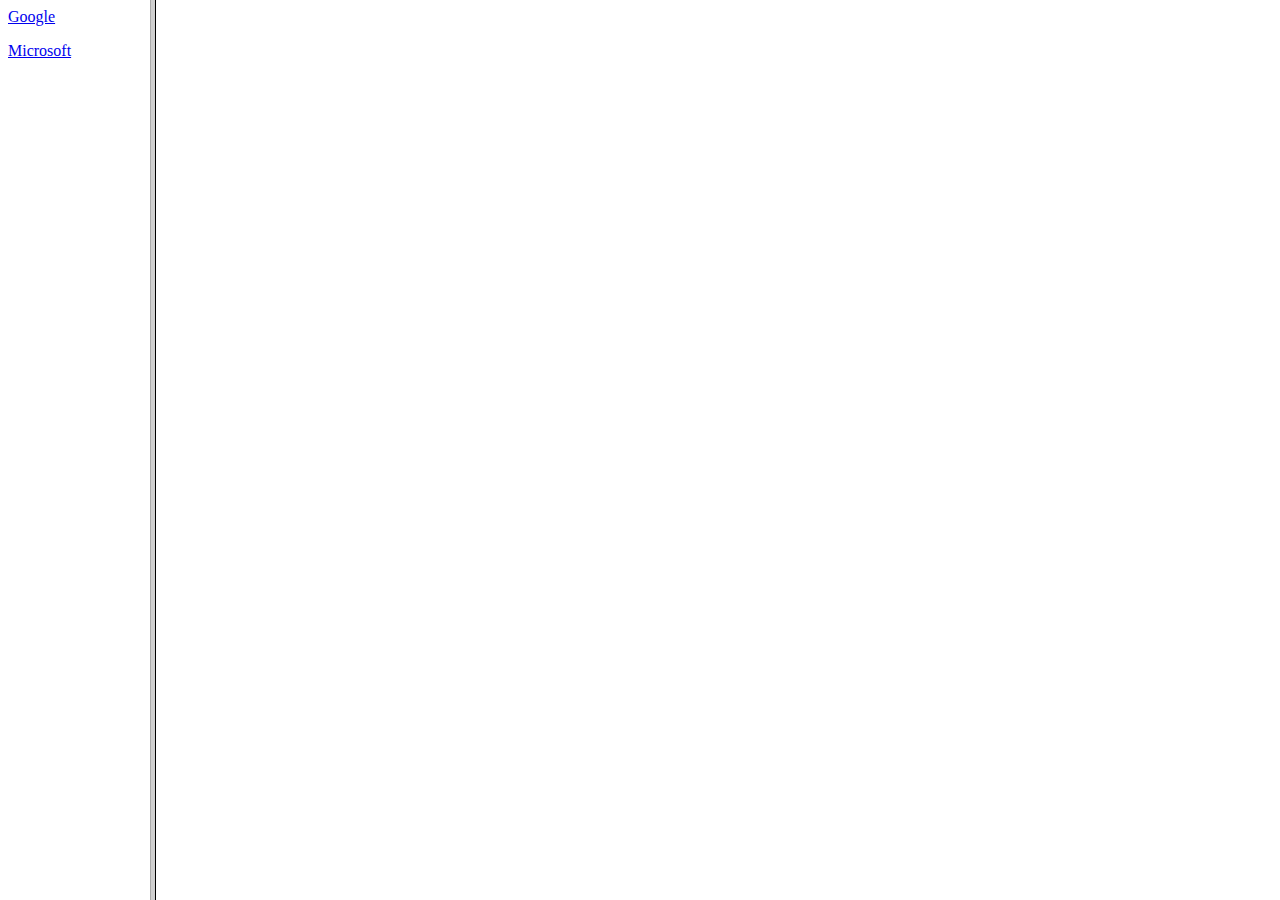
<file: tests/html/CrossDomainFrameset.html>
<!-- saved from url=(0029)http://watin.sourceforge.net/ -->
<html>
    <head>
        <title>Contents Frameset</title>
		<meta http-equiv="X-UA-Compatible" content="IE=edge" />
    </head>
    <frameset cols="150,*" >
        <frame name="contents" id="contentsid" src="Index.html">
        <frame name="main" id="mainid" src="http://www.google.com">
    </frameset>
</html>
</file>
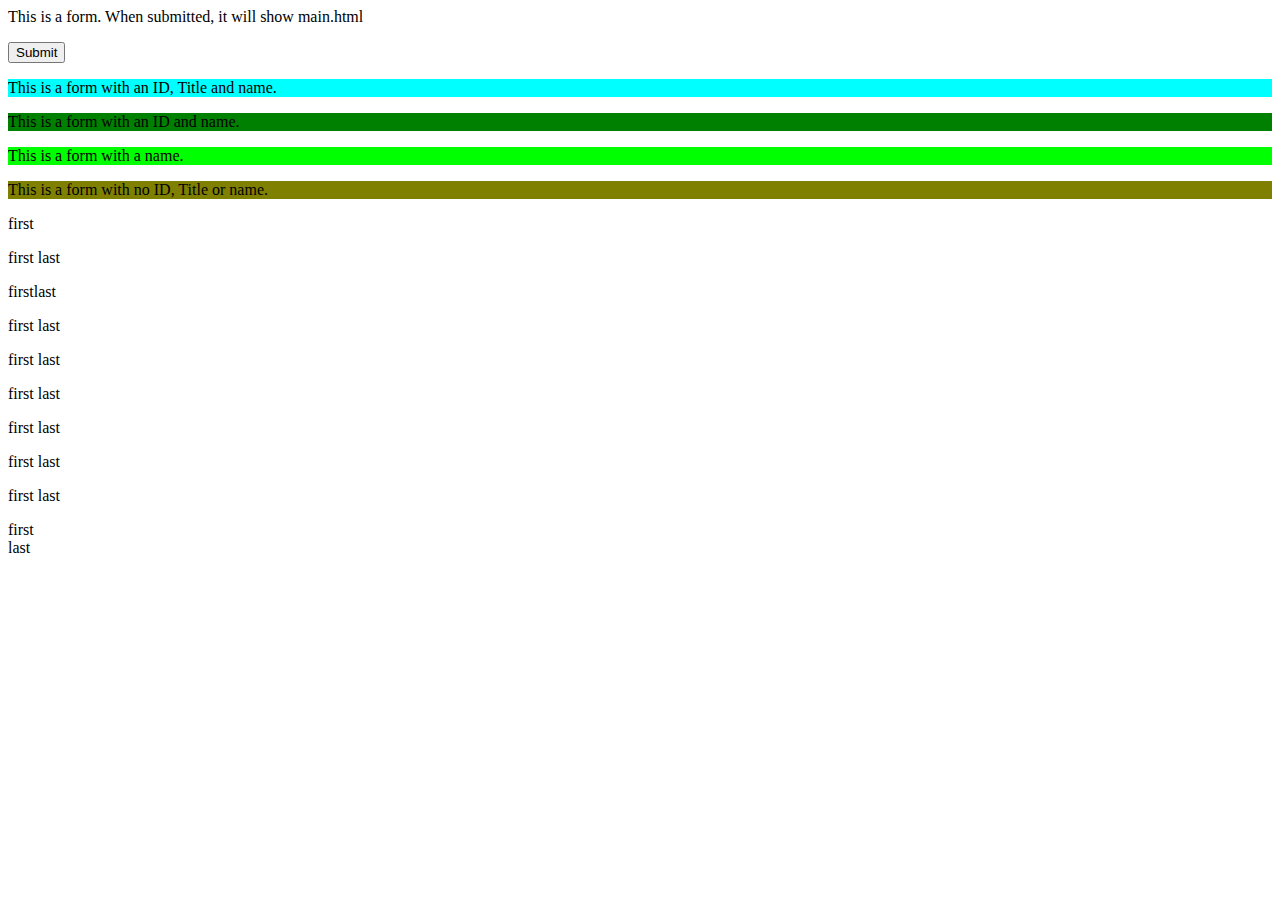
<file: tests/html/formsubmit.html>
<!-- saved from url=(0029)http://watin.sourceforge.net/ -->
<!DOCTYPE HTML PUBLIC "-//W3C//DTD HTML 4.0 Transitional//EN">
<html>
    <head>
		<meta http-equiv="X-UA-Compatible" content="IE=edge" />
        <title></title>
    </head>
    <body>
        <form method="get" action="main.html" ID="Form1">
            <p>This is a form. When submitted, it will show main.html</p>
            <input type="submit" id="submitbutton" value="Submit">
        </form>
        <form ID="Form2" title="Form title" name="form2name" style="BACKGROUND-COLOR: aqua">
            <p>This is a form with an ID, Title and name.</p>
        </form>
        <form ID="Form3" name="form3name" style="BACKGROUND-COLOR: green">
            <p>This is a form with an ID and name.</p>
        </form>
        <form name="form4name" style="BACKGROUND-COLOR: lime">
            <p>This is a form with a name.</p>
        </form>
        <form style="BACKGROUND-COLOR: olive">
            <p>This is a form with no ID, Title or name.</p>
        </form>
        <div id = "innerTextTest0">
            <p>first</p>
        </div>
        <div id = "innerTextTest1">
            <p>first  last</p>
        </div>
        <div id = "innerTextTest2">
            <p>first<!-- some comment -->last</p>
        </div>
        <div id = "innerTextTest3">
            <p>first <!-- some comment -->last</p>
        </div>
        <div id = "innerTextTest4">
            <p>first <!-- some comment --> last</p>
        </div>
        <div id = "innerTextTest5">
            <p> first <!-- some comment --> last</p>
        </div>
        <div id = "innerTextTest6">
            <p> first <!-- some comment --> last </p>
        </div>
        <div id = "innerTextTest7">
            <p> first <!-- some comment --> last </p>
            <p> first <!-- some comment --> last </p>
        </div>
        <div id = "innerTextTest8">
            <p> first <br /> last </p>
        </div>
        <div id = "innerTextTest9"></div>
    </body>
</html>
</file>
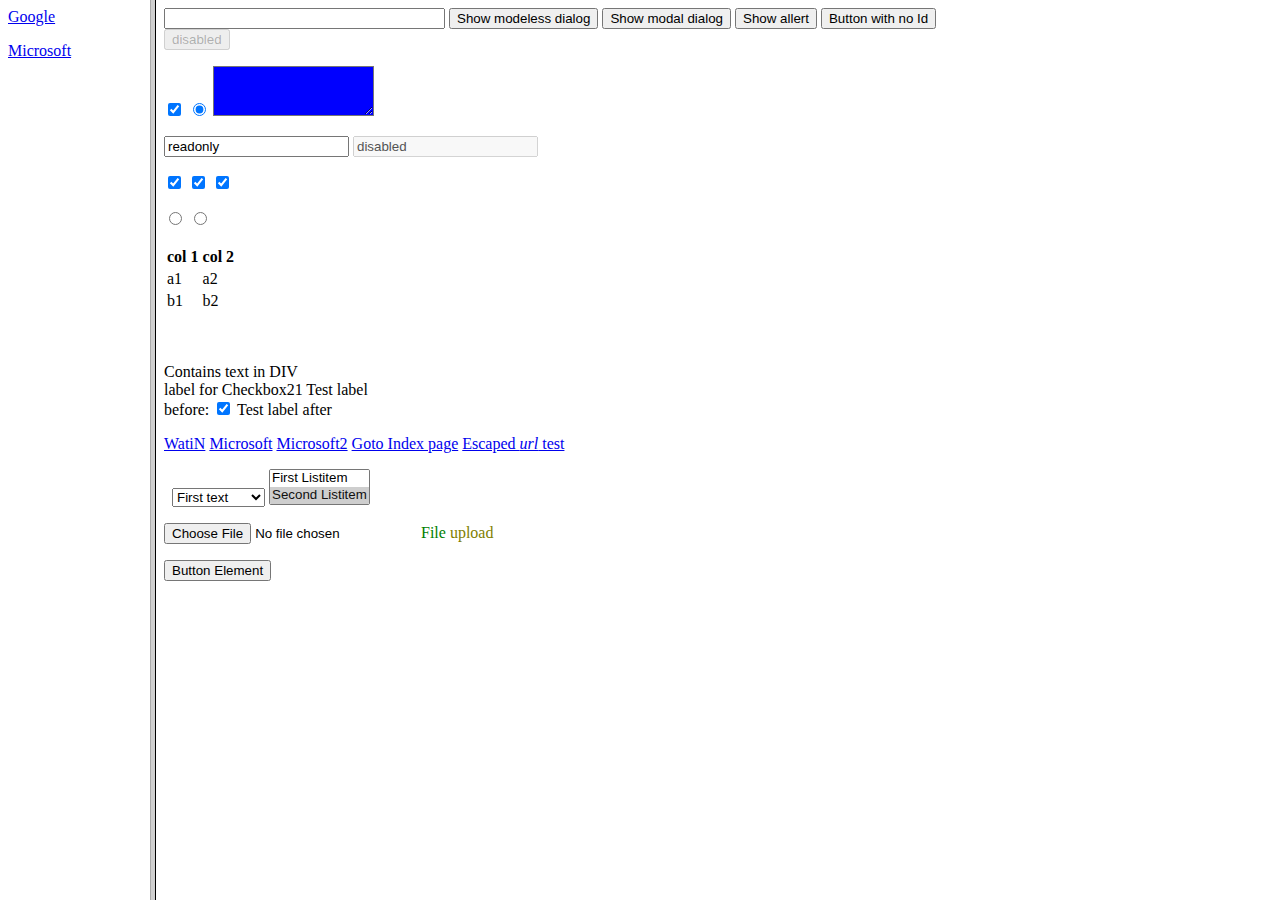
<file: tests/html/Frameset.html>
<!-- saved from url=(0029)http://watin.sourceforge.net/ -->
<!DOCTYPE HTML PUBLIC "-//W3C//DTD HTML 4.01 Frameset//EN">
<html>
    <head>
        <TITLE>Contents Frameset</TITLE>
		<meta http-equiv="X-UA-Compatible" content="IE=edge" />
    </head>
    <frameset cols="150,*">
        <frame name="contents" src="Index.html">
        <frame name="main" id="mainid" src="main.html" mycustomattribute="WatiN">
    </frameset>
</html>
</file>
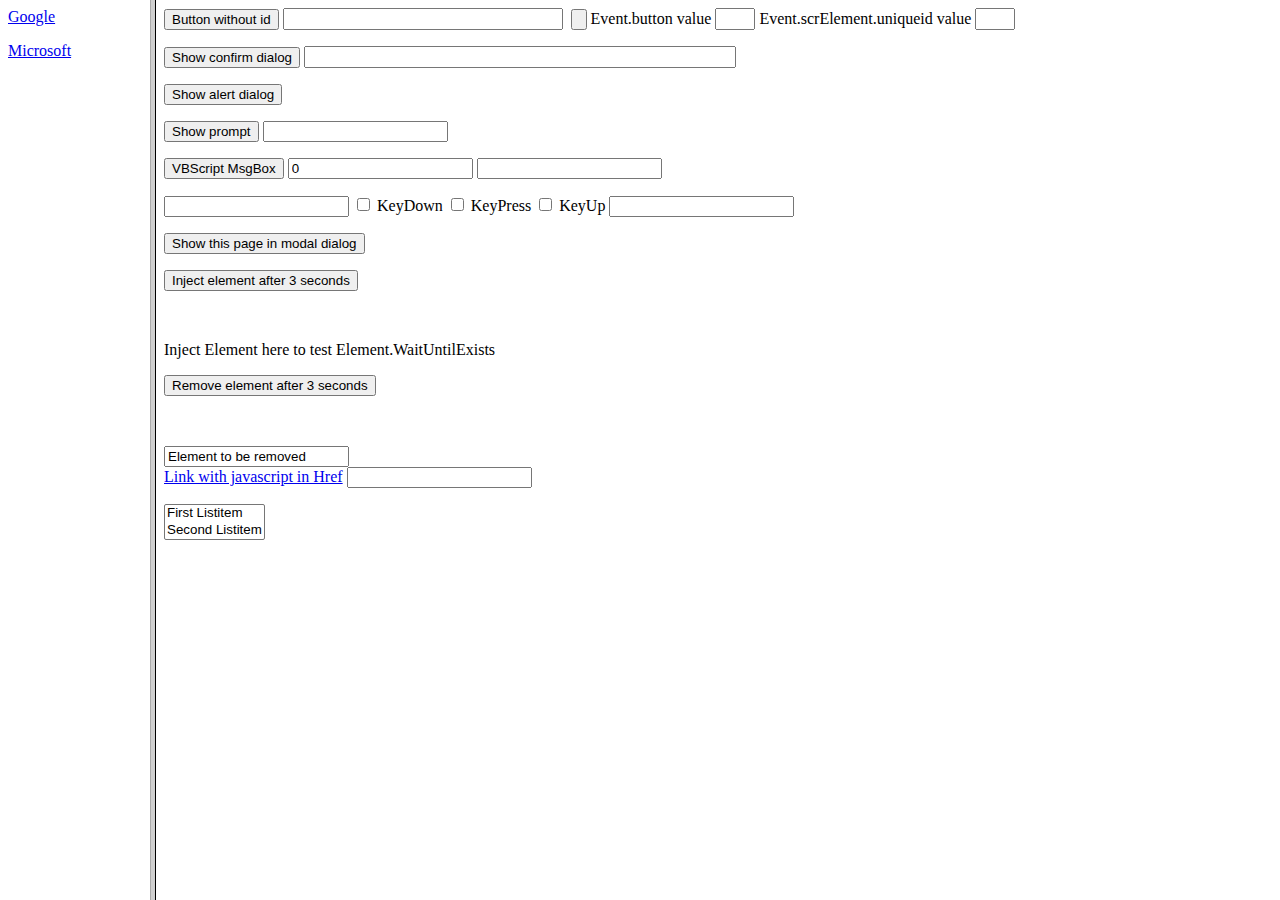
<file: tests/html/Frameset2.html>
<!-- saved from url=(0029)http://watin.sourceforge.net/ -->
<!DOCTYPE HTML PUBLIC "-//W3C//DTD HTML 4.01 Frameset//EN" "http://www.w3.org/TR/html4/frameset.dtd">
<html>
    <head>
        <TITLE>Contents Frameset</TITLE>
		<meta http-equiv="X-UA-Compatible" content="IE=edge" />
    </head>
    <frameset cols="150,*">
        <frame name="contents" src="Index.html">
        <frame name="main" id="mainid" src="TestEvents.html" mycustomattribute="WatiN">
    </frameset>
</html>
</file>
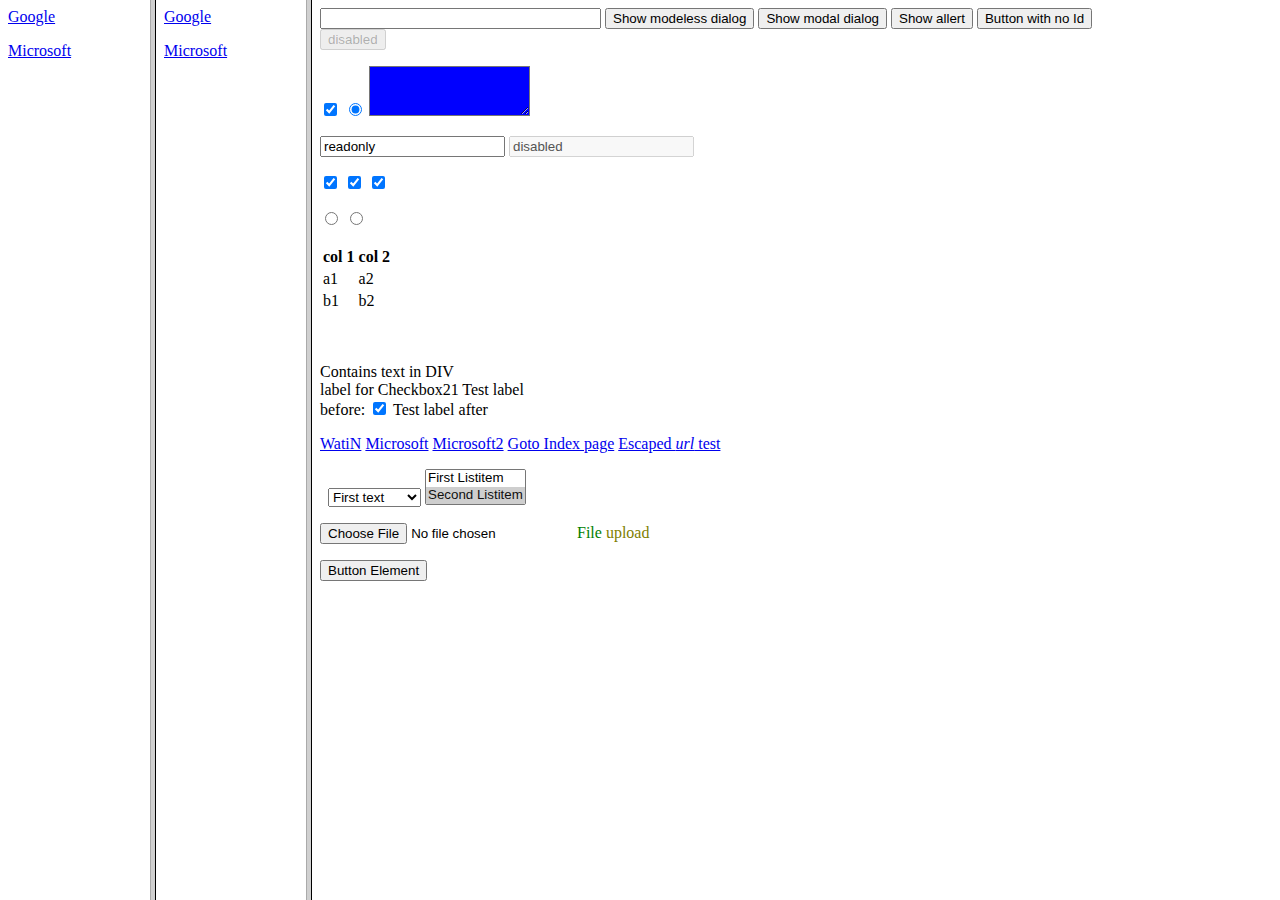
<file: tests/html/FramesetWithinFrameset.html>
<!-- saved from url=(0029)http://watin.sourceforge.net/ -->
<!DOCTYPE HTML PUBLIC "-//W3C//DTD HTML 4.01 Frameset//EN">
<html>
    <head>
        <TITLE>Contents Frameset</TITLE>
		<meta http-equiv="X-UA-Compatible" content="IE=edge" />
    </head>
    <frameset cols="150,*">
        <frame name="contents" src="Index.html">
        <frame name="main" id="mainid" src="Frameset.html">
    </frameset>
</html>
</file>
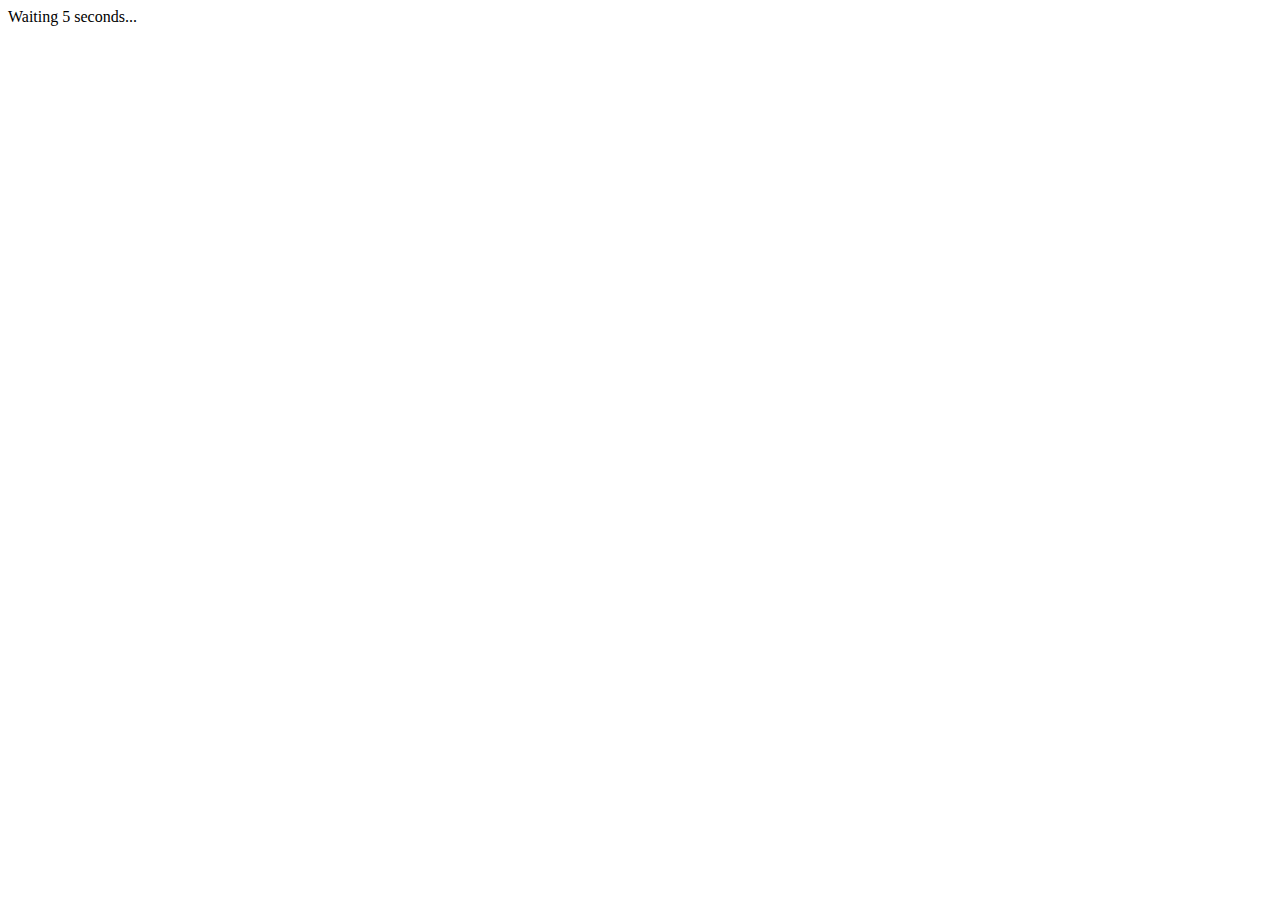
<file: tests/html/intro.html>
<!-- saved from url=(0029)http://watin.sourceforge.net/ -->
<html>
	<head>
		<title>Redirecting test page</title>
		<meta http-equiv="X-UA-Compatible" content="IE=edge" />

<script type="text/javascript" language="javascript">

    function CallNextPage() {
        document.forms[0].submit();
    }

    setTimeout('CallNextPage()', 5000);

</script>
	</head>
	<body>
		<form id="TheForm" action="theApp.html" method="get">
			Waiting 5 seconds...
		</form>
	</body>
</html>
</file>
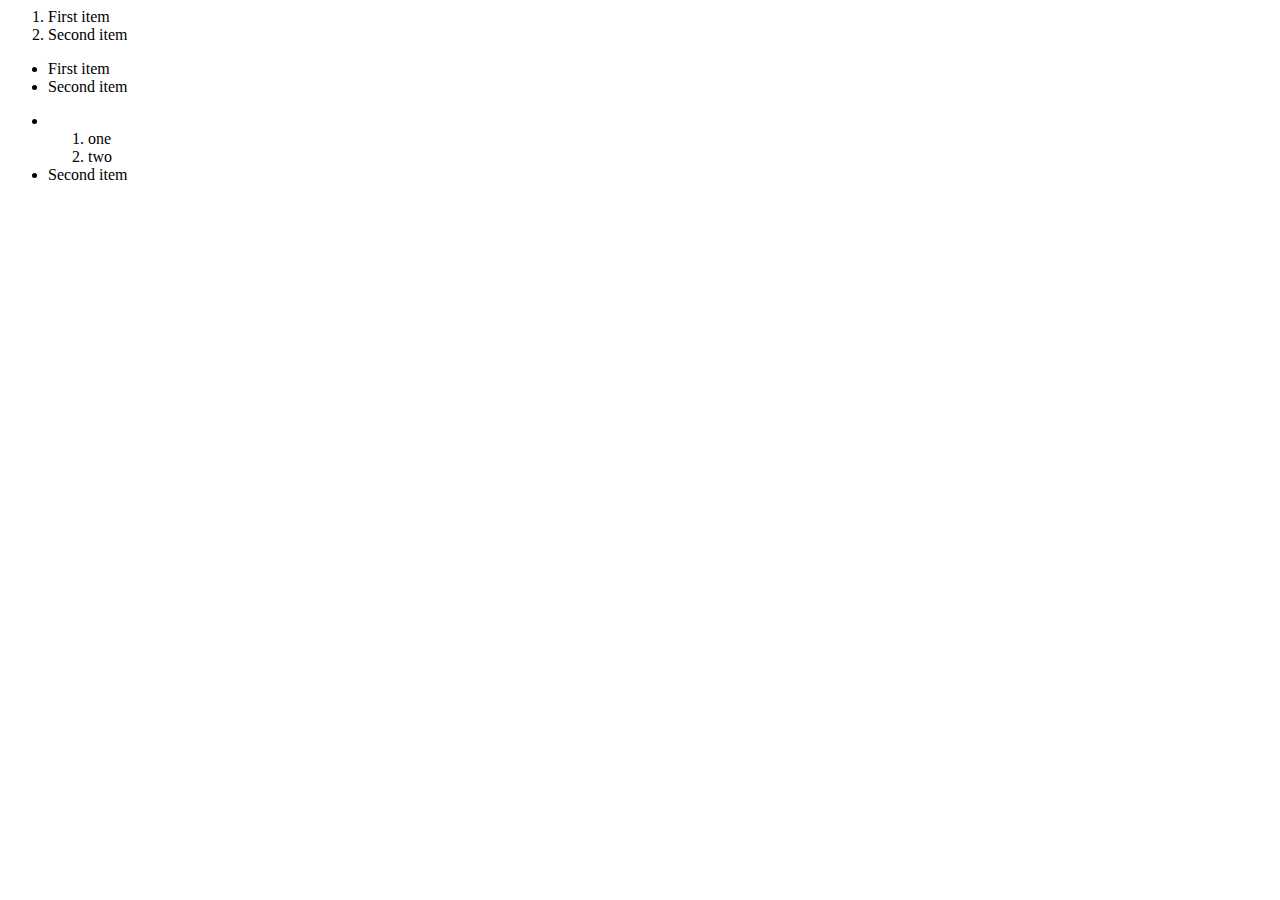
<file: tests/html/ListTests.html>
<!-- saved from url=(0029)http://watin.sourceforge.net/ -->
<html>
	<head>
		<title>List</title>
		<meta http-equiv="X-UA-Compatible" content="IE=edge" />
	</head>
	<body>
        <ol id="orderedlist">
            <li id="firstLi">First item</li>
            <li id="secondLi">Second item</li>
        </ol>
        <ul id="unorderedlist">
            <li>First item</li>
            <li>Second item</li>
        </ul>
        <div id="wrapper">
            <ul id="Ul1">
                <li id="ul1_first">
                    <ol id="Ol1">
                        <li id="ol1_first">one</li>
                        <li>two</li>
                    </ol>
                </li>
                <li id="ul1_second">Second item</li>
            </ul>
        </div>
	</body>
</html>
</file>
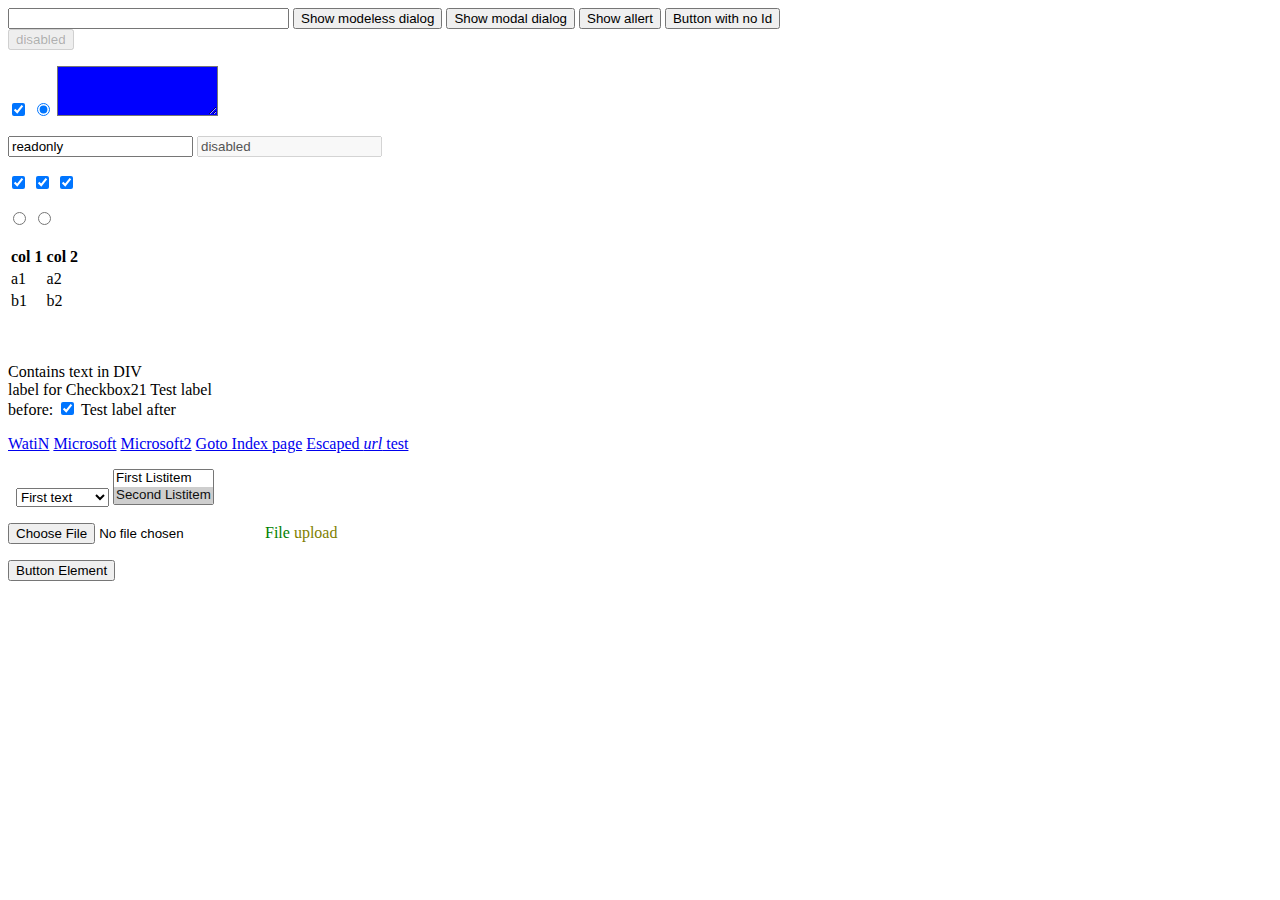
<file: tests/html/main.html>
<!-- saved from url=(0029)http://watin.sourceforge.net/ -->
<html>
    <head>
        <meta http-equiv="X-UA-Compatible" content="IE=edge" />
        <title>Main</title>
        <script language="javascript" type="text/javascript">

var popupWindow;
function GetPopupWindow()
{
	return popupWindow;
}

function fnOpen()
{
   window.showModalDialog("popup.html", "", "") 
} 

        </script>
    </head>
    <body style="width:800px">
        <form id="Form" style="width:800px">
            <input id="name" name="textinput1" type="text" title="Textfield title" maxLength="50" size="32" />
            <input id="popupid" type="button" value="Show modeless dialog" name="popupname" onclick="javascript:popupWindow = window.showModelessDialog('popup.html', document)" />
            <input id="modalid" type="button" value="Show modal dialog" name="popupmodalname" onclick="fnOpen()"  />
            <input id="helloid" type="button" value="Show allert" name="helloname" onclick="javascript:alert('hello')" />
            <input type="button" value="Button with no Id"  />
            <input id="disabledid" type="button" value="disabled" disabled="disabled" name="disabledname" />
        </form>
        <form id="FormInputElement">
            <input id="Checkbox3" type="checkbox" CHECKED value="Effe teste" name="Checkbox3" />
            <input id="Radio1" type="radio" CHECKED value="Radio2" name="RadioGroup" />
            <textarea id="Textarea1" name="TextareaName" rows="2" cols="20" style="FONT-SIZE: 12px; COLOR: white; FONT-STYLE: italic; FONT-FAMILY: Arial; HEIGHT: 50px; BACKGROUND-COLOR: blue" ></textarea>
        </form>
        <form id="FormHiddens">
            <input type="hidden" value="first" />
            <input type="hidden" value="second" />
            <input type="hidden" value="second" />
        </form>
        <form id="ReadyOnlyDisabledInputs">
            <input id="readonlytext" type="text" readonly value="readonly" />
            <input name="disabledtext" disabled type="text" value="disabled" />
        </form>
        <form id="FormCheckboxes">
            <input id="Checkbox1" type="checkbox" CHECKED value="Effe teste" name="Checkbox1" />
            <input id="Checkbox2" type="checkbox" CHECKED value="Effe teste" name="Checkbox2" />
            <input id="Checkbox4" type="checkbox" CHECKED value="Effe teste" name="Checkbox3" />
        </form>
        <form id="FormRadioButtons">
            <input id="Radio2" type="radio" value="Radio2" name="RadioGroup" />
            <input id="Radio3" type="radio" value="Radio3" name="RadioGroup" />
        </form>
        <table id="table1" myattribute="myvalue">
            <tr>
                <th>col 1</th>
                <th>col 2</th>
            </tr>
            <tr id="row0">
                <td id="td1" disabled='disabled'>a1</td>
                <td id="td2">a2</td>
            </tr>
            <tr id="row1">
                <td id="td1">b1</td>
                <td id="td2">b2</td>
            </tr>
        </table>
        <p>&nbsp;</p>
        <div id="divid" ms_positioning="FlowLayout">
            <table id="table2" height="24" cellSpacing="0" cellPadding="0" width="232" border="0" ms_1d_layout="TRUE">
                <tr>
                    <td>Contains text in DIV</td>
                </tr>
                <tr>
                    <td>
                        <label accesskey="C" for="Checkbox21">label for Checkbox21</label>
                        <label>Test label before: <input id="Checkbox21" type="checkbox" checked="checked" value="Effe teste" name="Checkbox21" /> Test label after</label>
                    </td>
                </tr>
            </table>
        </div>
        <p id="links">
            <a id="testlinkid" href="http://watin.sourceforge.net" target="_blank" name="testlinkname">WatiN</a>
            <a id="testlinkid1" href="http://www.microsoft.com/" name="testlinkname1">Microsoft</a>
            <a id="testlinkid1" href="http://www.microsoft.com/" name="testlinkname1">Microsoft2</a>
            <a id="testlinkid2" href="Index.html" name="testlinkname2">Goto Index page</a>
            <a id="testlinkid3" href="https://www.watin.net/How%20To%20Use%20WatiN.pdf">Escaped <em>url</em> test</a>
        </p>
        <p>
            &nbsp;
            <select id="Select1" size="1" name="Select1">
                <option value="1" selected='selected'>First text</option>
                <option value="tweede tekst">Second text</option>
                <option value="3">Third text</option>
            </select>
            <select id="Select2" multiple size="2" name="Select2">
                <option value="1">First Listitem</option>
                <option value="2" selected>Second Listitem</option>
                <option value="3">Third Listitem</option>
                <option value="4">Fourth Listitem</option>
            </select>
        </p>
        <p>
            <input type="file" id="upload" />
            <span id="spanid1" style="COLOR: green"> File </span>
            <span id="Span1" style="COLOR: olive">upload</span> 
        </p> 
        <button id="buttonelementid" name="buttonelementname" value="ButtonElementValue">Button Element</button>
        <div id="NextAndPreviousTests">
			<div id="first"></div>
			<span id="second"></span>
			<xml id="nonSupportedTagName"></xml>
			<div id="last"></div>
        </div>
        <span id="myFabId"><div id="myfabId"></div></span>
    </body>
    <script type="text/javascript">
        function toArray() {
            var elements = new Array();
            elements.push(document.getElementById('popupid'));
            elements.push(document.getElementById('Select1'));

            return elements;
        }
    </script>
</html>
</file>
